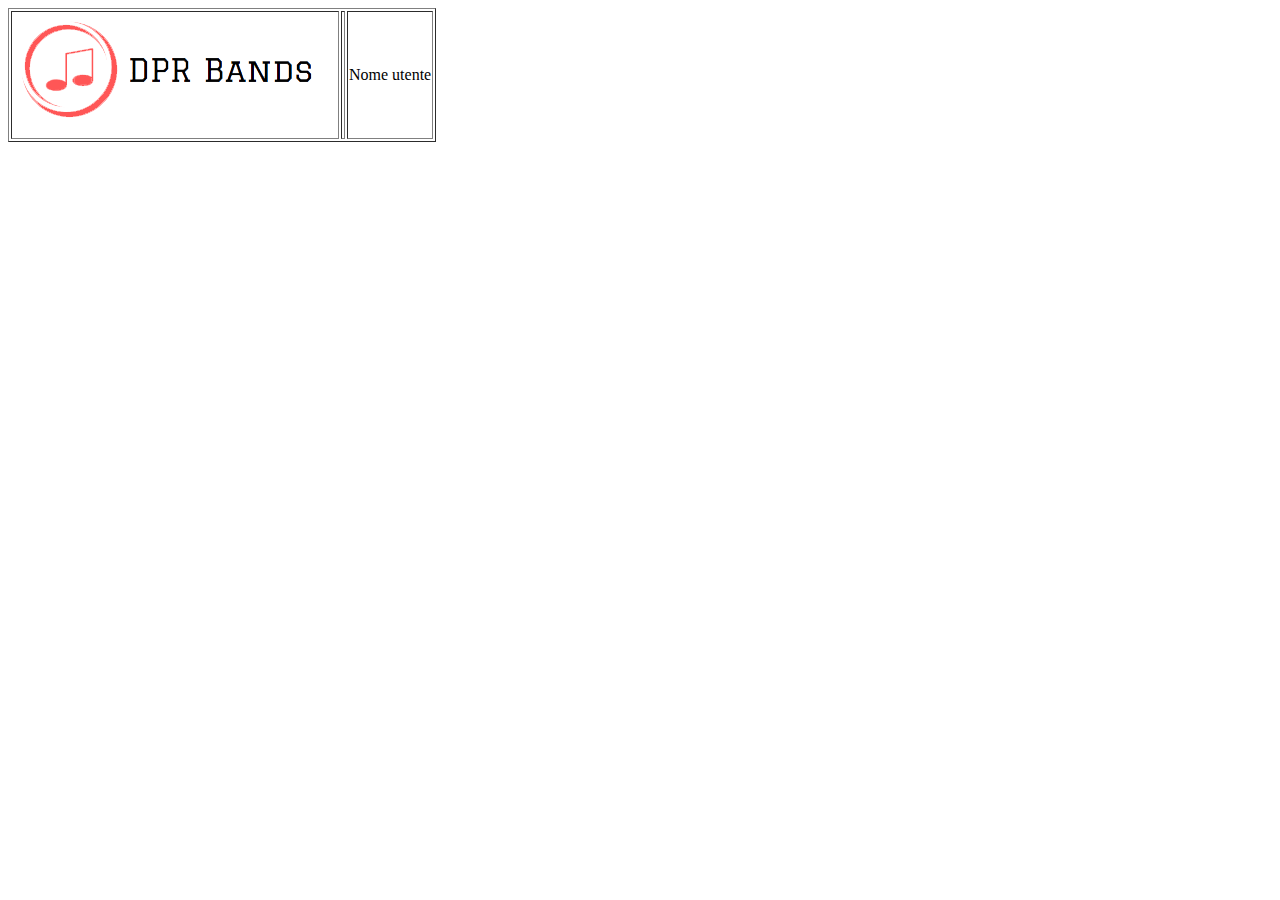
<file: Index.html>
<!DOCTYPE html>
<html>
	
	<head>
		<title>DPR Band</title>
	</head>
	
	<body>

		<table border="1px">
			<tr>
				<td>
					<img src="Images/Logo.png">
				</td>
				
				<td>

				</td>

				<td>
					<p style="text-align: center; vertical-align: center;">Nome utente</p>
				</td>

			</tr>
		</table>

	</body>
	
	</html>
</file>
